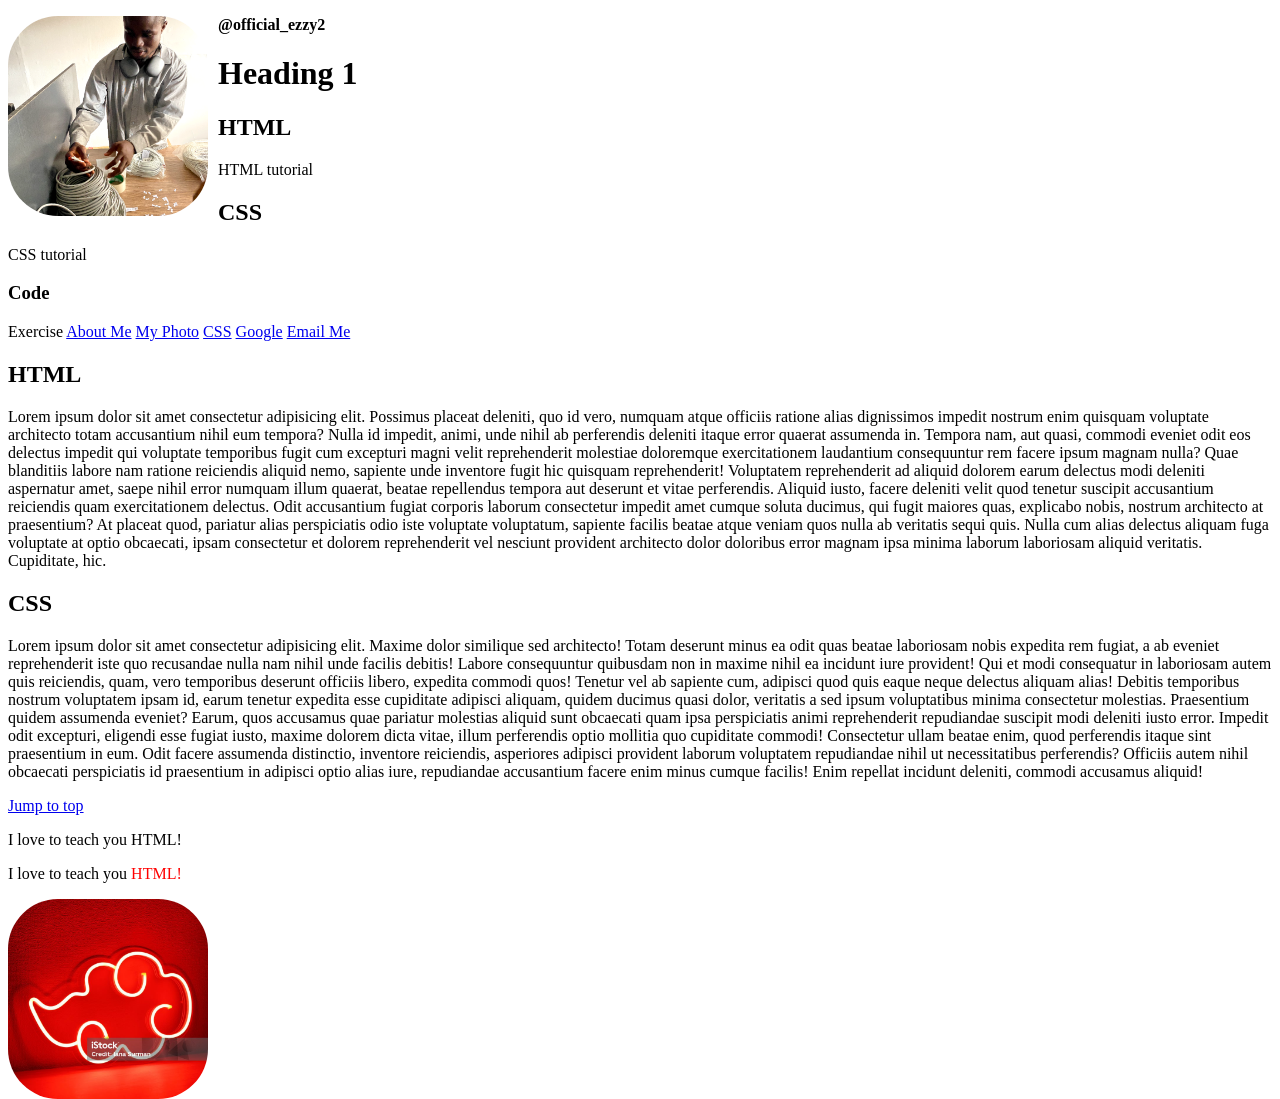
<file: index.html>
<!DOCTYPE html>
<html lang="en">
  <head>
    <title>Ezekiel's first web page</title>
    <style>
      img {
        width: 100px;
        height: 100px;
        border-radius: 50px;
        float: left;
        margin-right: 10px;
      }
      em {
        color:red;
        font-style: normal;
    } 
      .username {
        font-weight: bold;
      }
    </style>
  </head>
  <body>
    <img src="images/ezekiel.png" alt="An image of ezekiel"/>
    <p class="username">@official_ezzy2</p> 
   
   
    <h1>Heading 1</h1>
    <h2>HTML</h2>
    <p>HTML tutorial</p>
    <h2>CSS</h2>
    <p>CSS tutorial</p>
    <h3>Code</h3
      <h3>Exercise</h3>
      <a href="company/about.html">About Me</a>
      <a href="images/ezekiel.png" download>My Photo</a>
      <a href="#section-css">CSS</a>
      <a href="https://google.com" target="_blank">Google</a>
      <a href="mailto:programmingwithezekiel@.com">Email Me</a>
      <h2>HTML</h2>
      <p>Lorem ipsum dolor sit amet consectetur adipisicing elit. Possimus placeat deleniti, quo id vero, numquam atque officiis ratione alias dignissimos impedit nostrum enim quisquam voluptate architecto totam accusantium nihil eum tempora? Nulla id impedit, animi, unde nihil ab perferendis deleniti itaque error quaerat assumenda in. Tempora nam, aut quasi, commodi eveniet odit eos delectus impedit qui voluptate temporibus fugit cum excepturi magni velit reprehenderit molestiae doloremque exercitationem laudantium consequuntur rem facere ipsum magnam nulla? Quae blanditiis labore nam ratione reiciendis aliquid nemo, sapiente unde inventore fugit hic quisquam reprehenderit! Voluptatem reprehenderit ad aliquid dolorem earum delectus modi deleniti aspernatur amet, saepe nihil error numquam illum quaerat, beatae repellendus tempora aut deserunt et vitae perferendis. Aliquid iusto, facere deleniti velit quod tenetur suscipit accusantium reiciendis quam exercitationem delectus. Odit accusantium fugiat corporis laborum consectetur impedit amet cumque soluta ducimus, qui fugit maiores quas, explicabo nobis, nostrum architecto at praesentium? At placeat quod, pariatur alias perspiciatis odio iste voluptate voluptatum, sapiente facilis beatae atque veniam quos nulla ab veritatis sequi quis. Nulla cum alias delectus aliquam fuga voluptate at optio obcaecati, ipsam consectetur et dolorem reprehenderit vel nesciunt provident architecto dolor doloribus error magnam ipsa minima laborum laboriosam aliquid veritatis. Cupiditate, hic.</p>
      <h2 id="section-css">CSS</h2>
      <p>Lorem ipsum dolor sit amet consectetur adipisicing elit. Maxime dolor similique sed architecto! Totam deserunt minus ea odit quas beatae laboriosam nobis expedita rem fugiat, a ab eveniet reprehenderit iste quo recusandae nulla nam nihil unde facilis debitis! Labore consequuntur quibusdam non in maxime nihil ea incidunt iure provident! Qui et modi consequatur in laboriosam autem quis reiciendis, quam, vero temporibus deserunt officiis libero, expedita commodi quos! Tenetur vel ab sapiente cum, adipisci quod quis eaque neque delectus aliquam alias! Debitis temporibus nostrum voluptatem ipsam id, earum tenetur expedita esse cupiditate adipisci aliquam, quidem ducimus quasi dolor, veritatis a sed ipsum voluptatibus minima consectetur molestias. Praesentium quidem assumenda eveniet? Earum, quos accusamus quae pariatur molestias aliquid sunt obcaecati quam ipsa perspiciatis animi reprehenderit repudiandae suscipit modi deleniti iusto error. Impedit odit excepturi, eligendi esse fugiat iusto, maxime dolorem dicta vitae, illum perferendis optio mollitia quo cupiditate commodi! Consectetur ullam beatae enim, quod perferendis itaque sint praesentium in eum. Odit facere assumenda distinctio, inventore reiciendis, asperiores adipisci provident laborum voluptatem repudiandae nihil ut necessitatibus perferendis? Officiis autem nihil obcaecati perspiciatis id praesentium in adipisci optio alias iure, repudiandae accusantium facere enim minus cumque facilis! Enim repellat incidunt deleniti, commodi accusamus aliquid!</p>
      <a href="#">Jump to top</a>
      <p>I love to teach you HTML!</p>
    <p>I love to teach you <em>HTML!</em></p>
    <style>
      img {
        width: 200px;
        height: 200px;
        object-fit: cover;
      }
    </style>
    <img src="images/animation.jpg" alt="A Naruto animation symbol">
  </body>
</html>
</file>
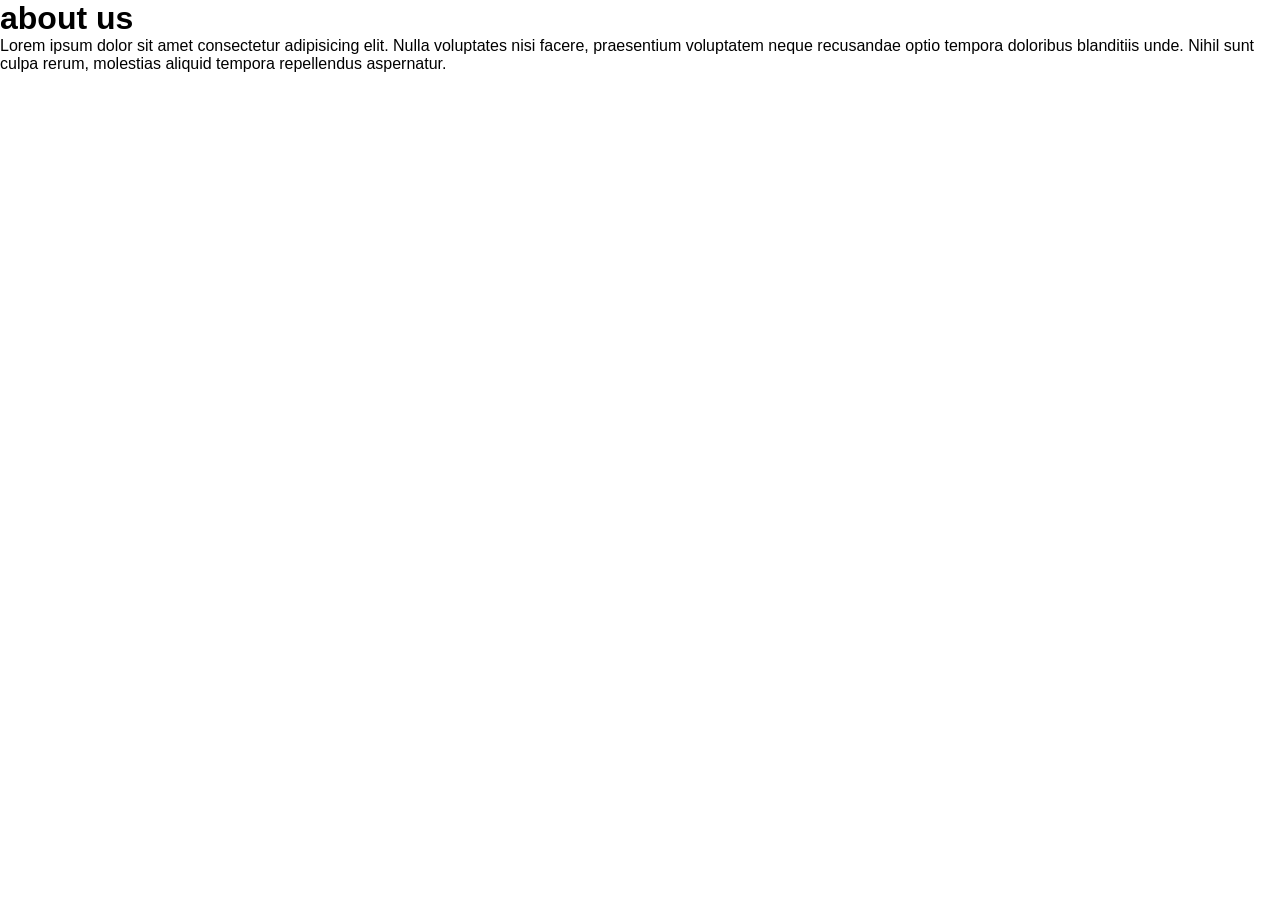
<file: about.html>
<!DOCTYPE html>
<html>
    <head>
        <link rel="stylesheet" href="style.css">
    <title>Learning html</title>
    </head>
    <body>
      
    <h1>about us</h1>

 <p>
    Lorem ipsum dolor sit amet consectetur adipisicing elit. Nulla voluptates nisi facere, praesentium voluptatem neque recusandae optio tempora doloribus blanditiis unde. Nihil sunt culpa rerum, molestias aliquid tempora repellendus aspernatur.
 </p>


    </body>
</html>
</file>
<file: style.css>
*{
   margin: 0;
   padding: 0;
   box-sizing: bprder-box;
}
body{
   font-family: 'Open Sans', sans-serif;
}
header{
   height: 100px;
   display: flex;
   justify-content: space-around;
   align-items: center;
}

ul{
   display: flex;
   list-style-type: none;
   align-items: center;
}

ul li a{
   padding:0 20px;
   text-decoration: none;
   color: #3a3a3a;
   display: inline-block;
}
li a::after{
   content: '';
   display: block;
   height: 4px;
   width: 0;
   background: #c4c4f7;
   transition:all .5s;
}
li a:hover::after{
    width: 100%;
}

main{
   display: flex;
   height:calc(100vh - 100px);
   align-items: center;
   justify-content: center;
}

.hero-img{
   max-width: 670px;
   height: auto;
}
.content-left{
   width:30%;
}

main h1{
   font-size: 54px;
   color: #133b4f;
   text-transform: uppercase;
}

main h2{
   font-size: 25px;
   color: #fca70c;
   font-weight: 400;
   text-transform: uppercase;
   letter-spacing: 8px;
}

main p{
   font-size: 14px;
   font-weight: 400;
   color: #333;
   line-height: 31.5px;
   margin: 30px 0;
}
.cta{
   padding: 15px 30px;
   background: #c4c4f7;
   outline: none;
   border: none;
   font-weight: 700;
   text-transform: uppercase;
   border-radius: 50px;
}

.signup-btn{
   padding: 10px 20px;
   background: #c4c4f7;
   outline: none;
   border: none;
   font-weight: 700;
   text-transform: uppercase;
   border-radius: 50px;
}
</file>
